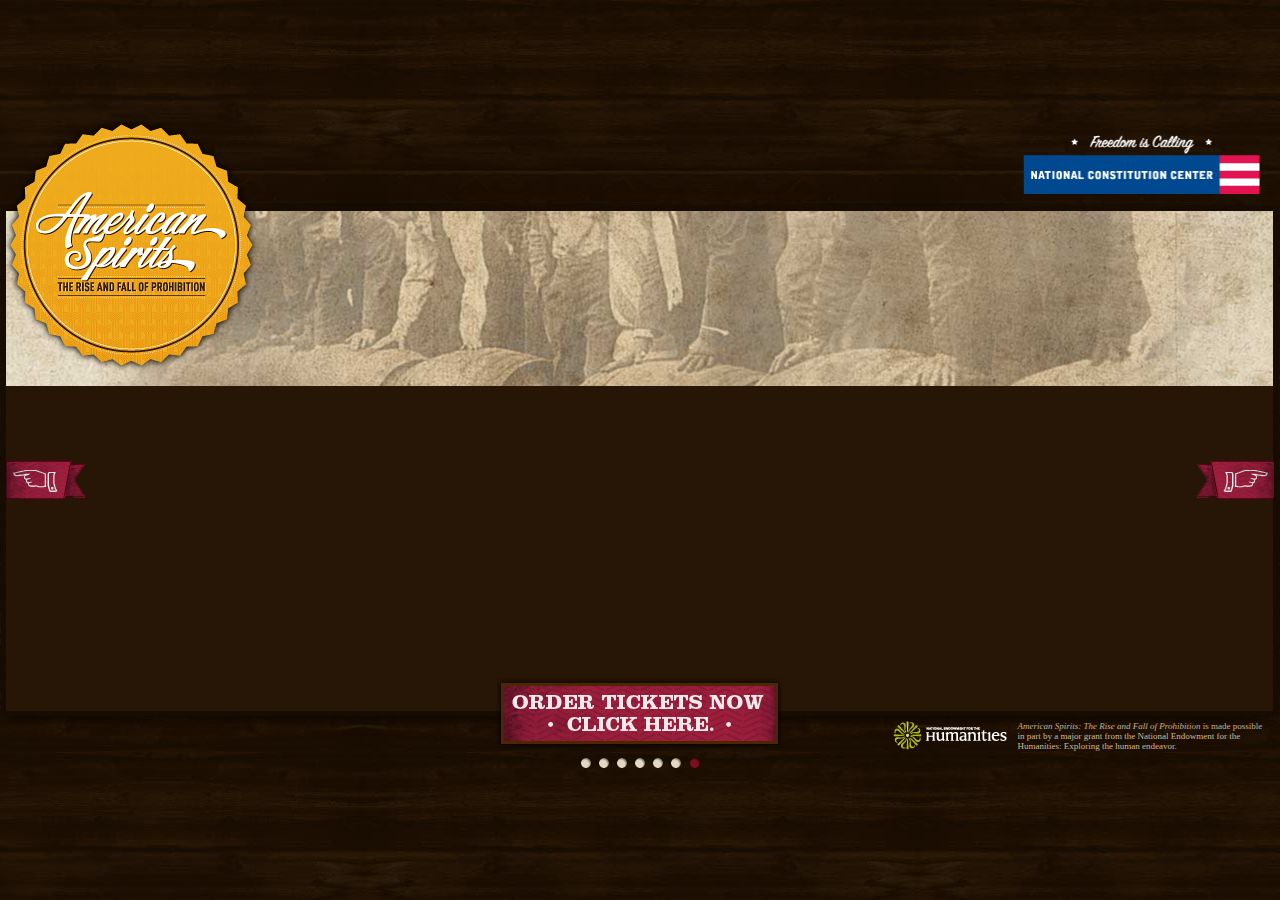
<file: index.html>
<!DOCTYPE HTML>
<html>
<head>
<title>New feature</title>
<meta name="viewport" content="width=1280px, maximum-scale=1">
<link rel="stylesheet" href="slider/css/layerslider.css" type="text/css">
<link rel="stylesheet" href="assets/css/style.css" type="text/css">
<!--[if lt IE 9]>
	<script src="assets/js/html5.js"></script>
<![endif]-->
<script src="slider/jQuery/jquery-1.6.2.min.js" type="text/javascript"></script>
<script type="text/javascript" src="assets/js/cufon-yui.js"></script>
<script type="text/javascript" src="assets/js/Sentinel-Semibold_375-Sentinel-Semibold_italic_375.font.js"></script>
</head>
<body>
<div id="horizon">
  <div id="dim">   
   <div id="ncc-logo"><a href="http://constitutioncenter.org/" target="_blank"><img src="assets/img/ncc-logo.png" alt="National Constitution Center" width="237" height="60" border="0" align="right"></a></div>
   
    <div id="layerslider" style="width: 99%; height:500px;"> 
      
      <!--INTRO -->
      <div class="ls-layer" rel="slidedelay: 1000000; slidedirection: top;" style="background: url(assets/img/intro-bg.jpg) center center">
        <div class="ls-s3" style="left: 50%; top: 40px;" rel="durationin: 2500; slidedirection: bottom; slideoutdirection: top;  delayin: 1000"><img src="assets/img/intro-text-1.png" width="750" height="285" alt="intro"></div>
        <div class="ls-s3" style="left: 50%; top: 320px;" rel="durationin: 3000; slidedirection: bottom; slideoutdirection: bottom; delayin: 6000"><a href="#"><img src="assets/img/intro-text-2.png" alt="intro" name="intro" width="750" height="135" id="intro"></a></div>
      </div>
      
      <!--DRYS -->
      <div class="ls-layer" rel="slidedelay: 1000000; slidedirection: left;" style="background: url(assets/img/bg1.jpg) center center">
        <div class="ls-s8 " style="left: 13%; top:128px;" rel="durationin: 1500; slidedirection: left; slideoutdirection: bottom; delayin: 150"><img src="assets/img/billy-sunday.png" width="419" height="373" alt="Billy Sunday"></div>
        <div class="ls-s9 " style="left: 89%; top:50px;" rel="durationin: 1500; slidedirection: right; slideoutdirection: bottom; delayin: 450"><img src="assets/img/carry-nation.png" width="356" height="457" alt="Carry Nation"></div>
        <div class="ls-s5 " style="left: 50%; top:95px; width: 445px" rel="durationin: 1500; slidedirection: top; slideoutdirection: top; delayin: 800"><img src="assets/img/drys.png" width="360" height="175" alt="The Wets"><br>
          The driving force against alcohol.<br>
          Carry Nation, the woman who busted up <br>
          saloons with a hatchet. Billy Sunday, baseball<br>
          star turned fiery preacher. Wayne Wheeler, the<br>
          brilliant political player who made it happen.<br>
           </div>
      </div>
      <!--WETS -->
      <div class="ls-layer" rel="slidedelay: 1000000; slidedirection: right;" style="background: url(assets/img/bg1.jpg) center center"> <img class="ls-s2" src="assets/img/floor.jpg" alt="sublayer" style="left: 0px; top: 405px" rel="durationin: 800; slidedirection: up; delayin: 1200">
        <div class="ls-s3 " style="left: 38%; top:115px; width: 345px" rel="durationin: 1500; slidedirection: left; delayin: 800"><img src="assets/img/wets.png" width="348" height="170" alt="The Wets">Flappers. Jazz players. Moonshiners.<br>
          Doctors sanctioned to prescribe <br>
          alcohol as a cure-all. They put the <br>
          roar in the Roaring Twenties.</div>
        <img class="ls-s5" src="assets/img/legs.png" alt="sublayer" style="left: 70%; top: 0px" rel="durationin: 1500; slidedirection: right; delayin: 800"> </div>
      
      <!--RUMRUNNERS -->
      <div class="ls-layer" rel="slidedelay: 1000000; slidedirection: top;" style="background: url(assets/img/bg1.jpg) center center">
        <div class="ls-s3 " style="left: center; top:375px;" rel="durationin: 1500; slidedirection: bottom; slideoutdirection:bottom; delayin: 150"><img src="assets/img/road.png" width="2000" height="125" alt="road"></div>
        <div class="ls-s5 " style="left: 0px; top:100px;"  rel="durationin: 1500; slidedirection: left; slideoutdirection:left; delayin: 550"><img src="assets/img/rumrunner-truck.png" width="580" height="362" alt="rumrunner truck"></div>
        <div class="ls-s7 " style="left: 75%; top:115px; width: 340px" rel="durationin: 1500; slidedirection: right; slideoutdirection:right; delayin: 800"><img src="assets/img/rumrunners.png" width="320" height="140" alt="rumrunners and moonshiners"> In basements and barns, in harbors<br>
          by night, moonshiners and<br>
          rumrunners worked ingeniously<br>
          to keep glasses full. </div>
      </div>
      
      <!--GANGSTERS -->
      
      <div class="ls-layer" rel="slidedelay: 1000000; slidedirection: bottom;" style="background: url(assets/img/bg1.jpg) center center">
        <div class="ls-s6 " style="left: 73%; top:100px;" rel="durationin: 3000; slidedirection: bottom; slideoutdirection:bottom; delayin: 150"><img src="assets/img/gangsters-boxes.png" width="833" height="401" alt="gangsters"></div>
        <div class="ls-s3 " style="left: 25%; top:160px; width: 340px" rel="durationin: 1500; slidedirection: left; slideoutdirection: top; delayin: 800"><img src="assets/img/gangsters.png" width="320" height="100" alt="The Wets"> Watch out for these guys. <br>
          Al Capone. Frank Costello. <br>
          Max &#8220;Boo-Boo&#8221; Hoff. With tommy guns and moxie, they owned<br>
          the city streets. </div>
      </div>
      
      <!--LAWMEN -->
      
      <div class="ls-layer" rel="slidedelay: 1000000; slidedirection: left;" style="background: url(assets/img/bg1.jpg) center center">
        <div class="ls-s3 " style="left: 25%; top:110px;" rel="durationin: 1500; slidedirection: left; slideoutdirection:left; delayin: 150"><img src="assets/img/lawmen-left.png" width="596" height="355" alt="lawmen"></div>
        <div class="ls-s3 " style="left: 97%; top:110px;" rel="durationin: 1500; slidedirection: right; slideoutdirection:bottom; delayin: 150"><img src="assets/img/lawmen-right.png" width="143" height="355" alt="lawmen"></div>
        <div class="ls-s3 " style="left: 72%; top:140px; width: 300px" rel="durationin: 1500; slidedirection: top; slideoutdirection:bottom; delayin: 800"><img src="assets/img/lawmen.png" width="290" height="105" alt="The Wets"> From the Coast Guard to the Feds to the local police, law enforcement was overwhelmed, out-muscled &#8211; and often sabotaged by its own. </div>
      </div>
      
   <!--LAST PAGE -->
      
      <div class="ls-layer" rel="slidedelay: 1000000; slidedirection: right;" style="background: url(assets/img/bg1.jpg) center center">
        <div class="ls-s5 " style="left: 76%; top:40px;" rel="durationin: 1500; slidedirection: right; slideoutdirection:bottom; delayin: 150"><img src="assets/img/woman-piano.png" width="707" height="488" alt="jazz band"></div>
        <div class="ls-s3 " style="left: 30%; top:130px; width: 510px" rel="durationin: 1500; slidedirection: left; delayin: 800"><br>
          <img src="assets/img/as-title.png" width="449" height="92" alt="American Spirits"><br>
The truly unique and epic American saga that ultimately led to the unprecedented repeal of a constitutional amendment. Even today, echoes of Prohibition linger&#8211;from the music we listen to and<br>the clothes we wear to the way we socialize.
<br>
<img src="assets/img/cta.png" width="450" height="50" alt="OCTOBER 2012"></div>
      </div>
                  <div id="neh"><div id="neh-image"><img src="assets/img/neh.png" width="114" height="29" alt="neh"></div><div id="neh-type"><em>American Spirits: The Rise and Fall of Prohibition</em> is made possible in part by a major grant from the National Endowment for the Humanities: Exploring the human endeavor.</div></div>   
      <div id="buy-tickets"><a href="http://www.museumtix.com/ticket/ord_eventdate.aspx?vid=773&pid=10386590&evd=7%2f31%2f2012&pvt=ncc" target="_blank"><img src="assets/img/tickets.png" alt="tickets" width="300" height="75" border="0"></a>   
      </div>      
    </div>
  </div>
</div>


<script src="slider/jQuery/jquery-easing-1.3.js" type="text/javascript"></script> 
<script src="slider/js/layerslider.jquery.js" type="text/javascript"></script> 
<script src="js/sliderSetup.js" type="text/javascript"></script> 


<script type="text/javascript">
	 Cufon.replace('.ls-layer',{ font: 'Sentinel-Semibold'});
     Cufon.now(); 
</script>

</body>
</html>
</file>
<file: slider/css/layerslider.css>
/* LayerSlider Styles */



.ls-inner {
	position: relative;
}
.ls-inner, .ls-layer {
	width: 100%;
	height: 100%;
	overflow: hidden;
}
.ls-layer {
	position: absolute;
	display: none;
	background-position: center center;
}
.ls-active, .ls-animating {
	display: block !important;
}
.ls-layer > * {
	position: absolute;
	left: 0px;
	top: 0px;
}
.ls-layer .ls-bg {
	left: 50%;
	top: 50%;
}
.ls-bottom-nav-wrapper a {
	outline: none;
}
.ls-nav-prev, .ls-nav-next {
	outline: none;
}
</file>
<file: assets/css/style.css>
* {
	border: 0;
	margin: 0;
	padding: 0;
}
img, a, *:focus {
	outline: none;
}
a {
	text-decoration: none;
}
.active, .active:hover, .active *, .active *:hover {
	cursor: default;
}
body {
	padding-top: 0px;
	background-color: #271505;
	background-repeat: repeat;
	background-position: center top;
	background-image: url(../img/wood-bg.jpg);
	font-family: "Times New Roman", Times, serif;
	text-align: center;
	font-size: 20px;
	color: #811129;
}
/* LayerSlider Layers and Sublayers unique styles */


#layerslider {
	width: 1000px;
	height: 500px;
	margin: 0px auto 50px auto;
}
#horizon {
	background-color: transparent;
	position: absolute;
	top: 50%;
	left: 0px;
	width: 100%;
	height: 1px;
	overflow: visible;
	visibility: visible;
	display: block
}
#dim {
	min-width: 1100px;
	overflow: hidden;
	margin-left:auto;
	margin-right:auto;
	position: absolute;
	top: -345px;
	left: 0px;
	width: 100%;
	height: 650px;
	visibility: visible;
	padding-top: 30px;
}
#as-logo {
	height: 210px;
	width: 210px;
	position: absolute;
	z-index: 100;
	left: 40px;
}
#ncc-logo {
	height: 65px;
	width: 100%;
	padding-bottom: 6px;
}
#ncc-logo img {
	padding-right: 20px;
}
#buy-tickets {
	width:1000px;
	height: 100px;
	margin-right: auto;
	margin-left: auto;
	margin-top: -35px;
position: relative;
}

#toggle_sound {
    background-image: url(../img/music_off.png);
	width: 90px;
	left: 20px;
	position: absolute;
	z-index: 100;
	margin-top: 10px;
}

#neh {
	/*width: 100%;*/
	width: 375px;
	height: 29px;
	position: absolute;
	right: 1px;
	z-index: -1;
	margin-top: 10px;
	margin-right: 10px;
	color: #caba99;
}
#neh-image {
	
	width: 114px;
	height: 29px;
	float: left;
		
}
	
#neh-type {
	width: 250px;
	float: right;
	font-size: 9px;
	text-align: left;
	margin-left: 10px;
	/* margin-right: 15px; */
}

/* invisible flash embed for background music */
#background_audio {
    position: absolute;
	z-index: -100;
	width: 1px;
	left: -100px;
	top: -100px;
}

/* invisible flash embed for background music */
#effects_audio {
    position: absolute;
	z-index: -101;
	width: 1px;
	left: -100px;
	top: -100px;
}


/*
#audio {
	position: absolute;
	z-index: 100;
	width: 90px;
	left: 20px;
	margin-top: 10px;
}
*/
</file>
